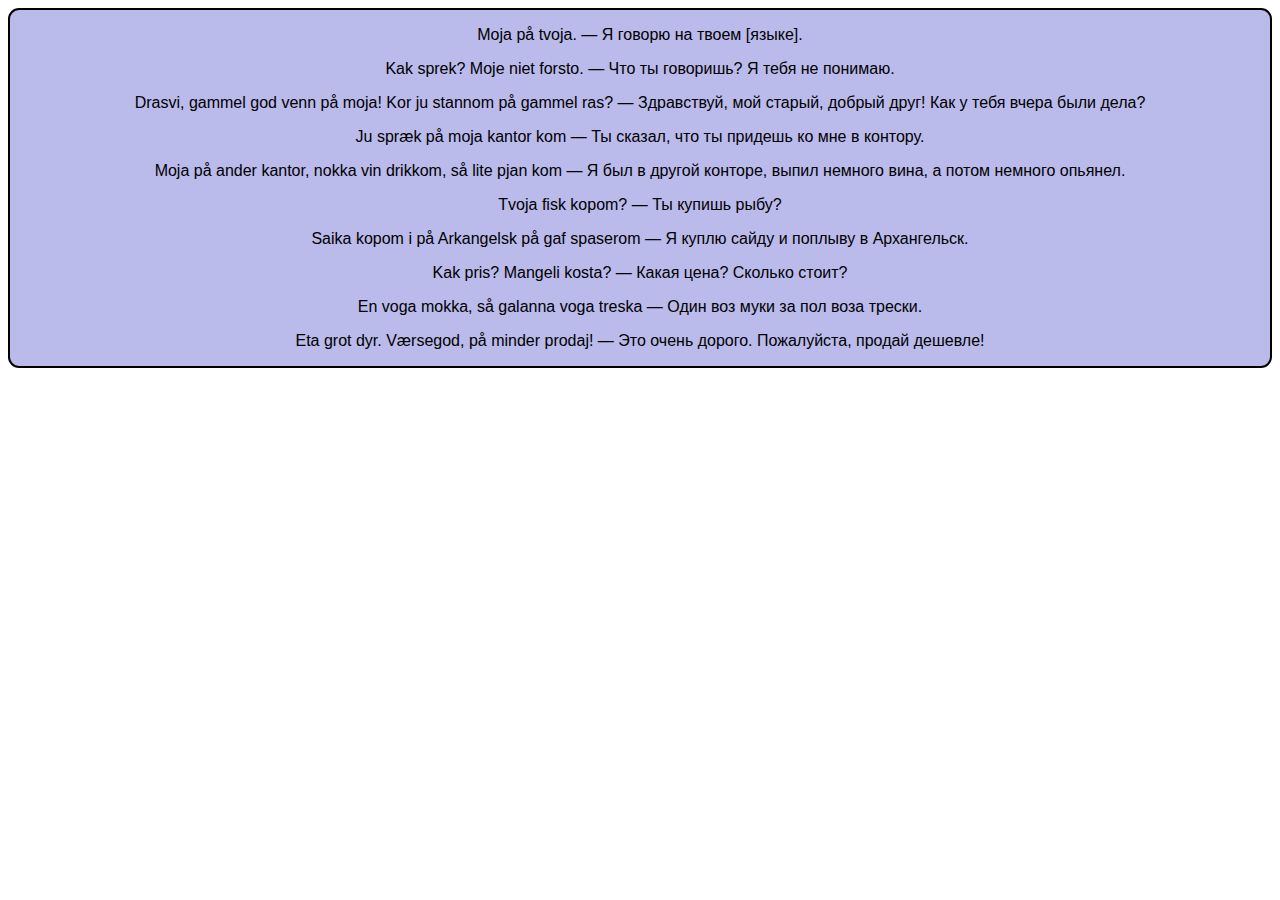
<file: story.html>
<!DOCTYPE html>
<html>
  <head> 
      <link type="text/css" rel="stylesheet" href="stylesheet.css" />
      <meta charset="utf-8">
      <title> story </title>
  </head>
      <body style="font-family:helvetica"> 
      	<div>
             <p>Moja på tvoja. — Я говорю на твоем [языке].</p>
             <p>Kak sprek? Moje niet forsto. — Что ты говоришь? Я тебя не понимаю.</p>
             <p>Drasvi, gammel god venn på moja! Kor ju stannom på gammel ras? — Здравствуй, мой старый, добрый друг! Как у тебя вчера были дела?</p>
             <p>Ju spræk på moja kantor kom — Ты сказал, что ты придешь ко мне в контору.</p>
             <p>Moja på ander kantor, nokka vin drikkom, så lite pjan kom — Я был в другой конторе, выпил немного вина, а потом немного опьянел.</p>
             <p>Tvoja fisk kopom? — Ты купишь рыбу?</p>
             <p>Saika kopom i på Arkangelsk på gaf spaserom — Я куплю сайду и поплыву в Архангельск.</p>
             <p>Kak pris? Mangeli kosta? — Какая цена? Сколько стоит?</p>
             <p>En voga mokka, så galanna voga treska — Один воз муки за пол воза трески.</p>
             <p>Eta grot dyr. Værsegod, på minder prodaj! — Это очень дорого. Пожалуйста, продай дешевле!</p>
        </div>
      </body>
</html>
</file>
<file: stylesheet.css>
img {
	width:200px;
	height:200px;
}

table, td {
	border: 1px #70b8ff;
}
div {
	background-color: #babaeb;
	margin: auto;
	border: 2px solid black;
	border-radius: 11px;
}
div p {
	text-align: center;
}
</file>
